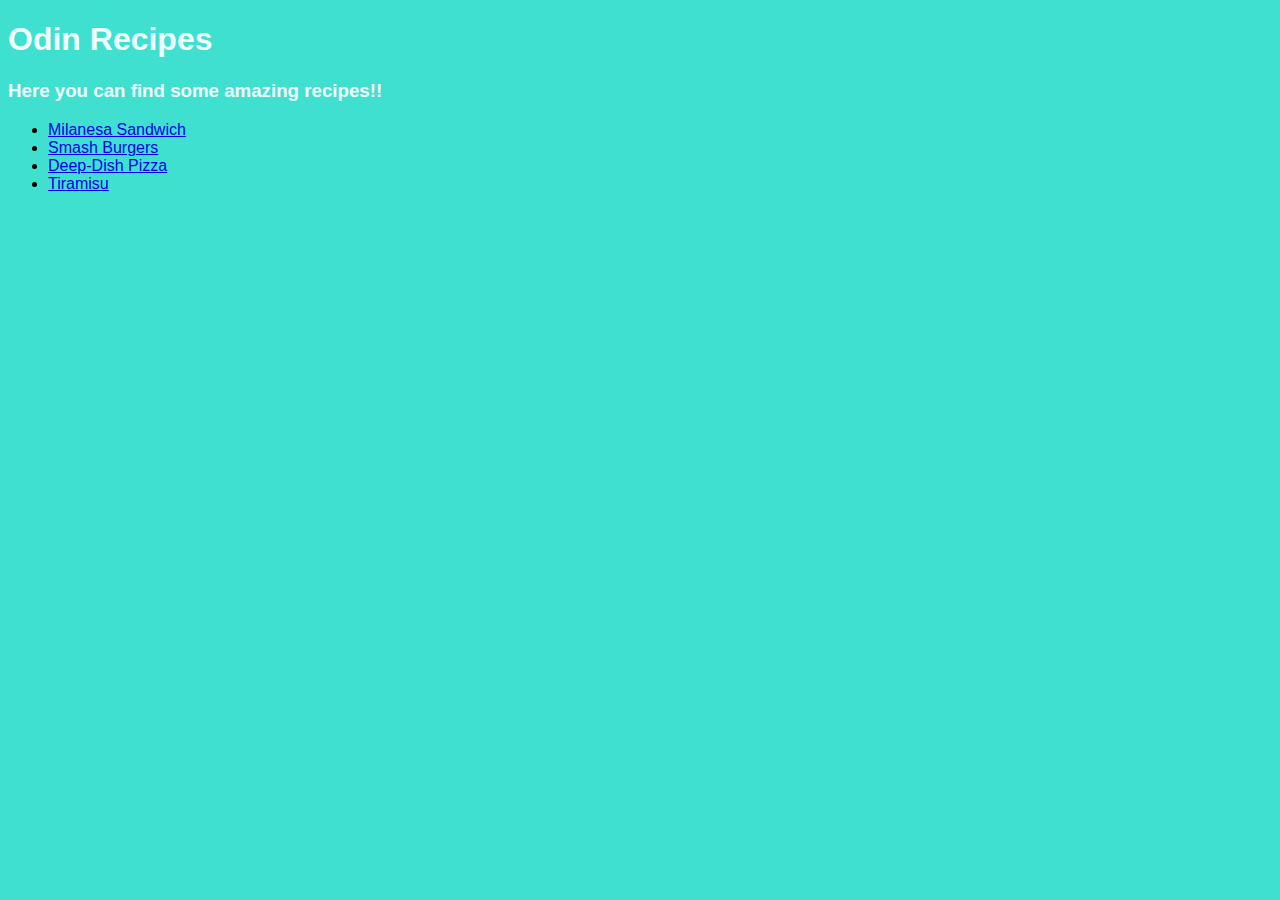
<file: index.html>
<!DOCTYPE html>
<html lang="en">
  <head>
    <meta charset="UTF-8" />
    <title>Recipes</title>
    <link rel="stylesheet" href="style.css" />
  </head>
  <body>
    <h1>Odin Recipes</h1>
    <h3>Here you can find some amazing recipes!!</h3>
    <ul>
      <li><a href="recipes/milanesa.html">Milanesa Sandwich</a></li>
      <li><a href="recipes/smashburgers.html">Smash Burgers</a></li>
      <li><a href="recipes/deepdishpizza.html">Deep-Dish Pizza</a></li>
      <li><a href="recipes/tiramisu.html">Tiramisu</a></li>
    </ul>
  </body>
</html>
</file>
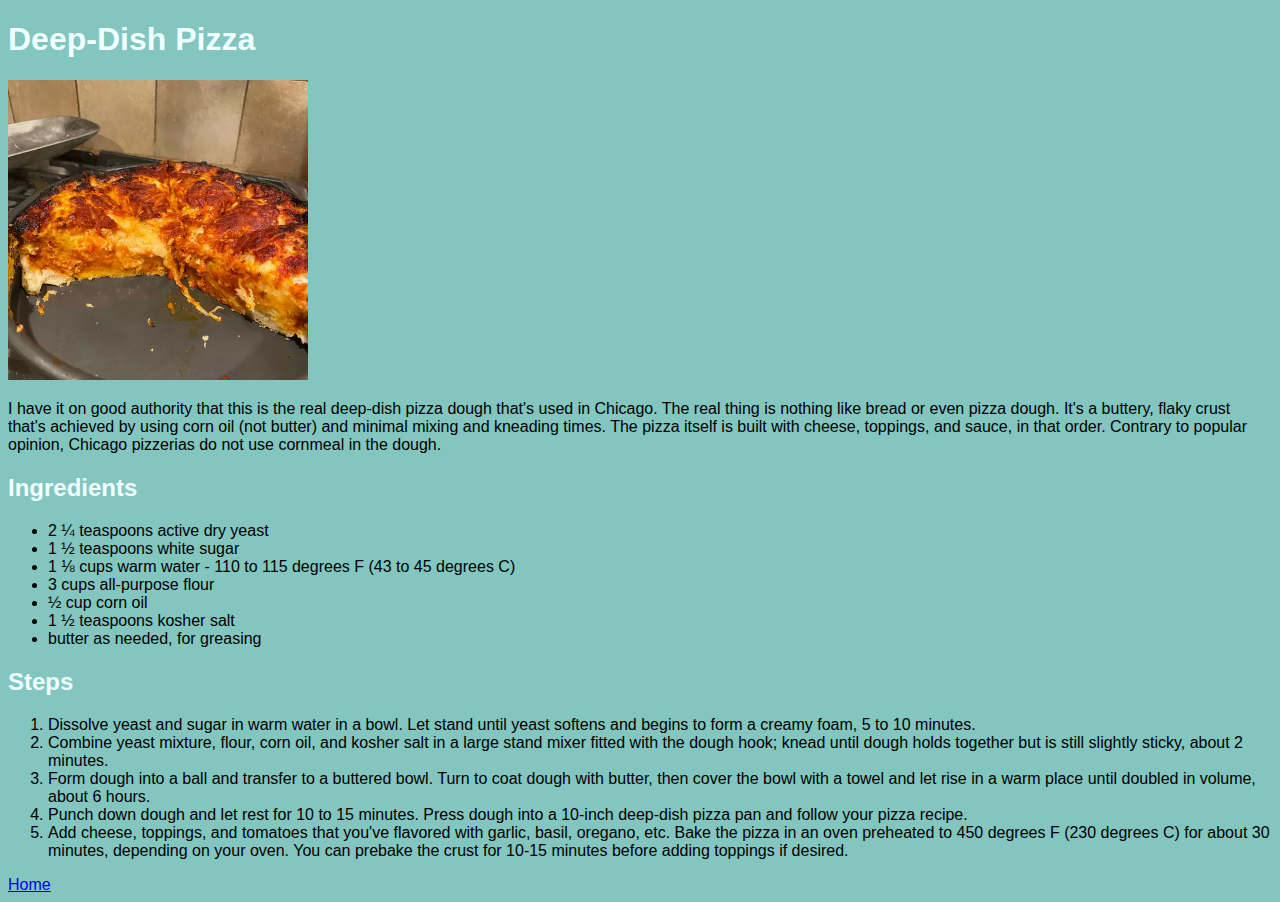
<file: recipes/deepdishpizza.html>
<!DOCTYPE html>
<html lang="en">
  <head>
    <meta charset="UTF-8" />
    <title>Pizza</title>
    <link rel="stylesheet" href="styles.css" />
  </head>
  <body>
    <h1>Deep-Dish Pizza</h1>
    <img
      src="../img/pizza.webp"
      alt=" Deep-Dish Pizza image"
      width="300"
      height="300"
    />
    <p>
      I have it on good authority that this is the real deep-dish pizza dough
      that's used in Chicago. The real thing is nothing like bread or even pizza
      dough. It's a buttery, flaky crust that's achieved by using corn oil (not
      butter) and minimal mixing and kneading times. The pizza itself is built
      with cheese, toppings, and sauce, in that order. Contrary to popular
      opinion, Chicago pizzerias do not use cornmeal in the dough.
    </p>
    <h2>Ingredients</h2>
    <ul>
      <li>2 ¼ teaspoons active dry yeast</li>
      <li>1 ½ teaspoons white sugar</li>
      <li>1 ⅛ cups warm water - 110 to 115 degrees F (43 to 45 degrees C)</li>
      <li>3 cups all-purpose flour</li>
      <li>½ cup corn oil</li>
      <li>1 ½ teaspoons kosher salt</li>
      <li>butter as needed, for greasing</li>
    </ul>
    <h2>Steps</h2>
    <p></p>
    <ol>
      <li>
        Dissolve yeast and sugar in warm water in a bowl. Let stand until yeast
        softens and begins to form a creamy foam, 5 to 10 minutes.
      </li>
      <li>
        Combine yeast mixture, flour, corn oil, and kosher salt in a large stand
        mixer fitted with the dough hook; knead until dough holds together but
        is still slightly sticky, about 2 minutes.
      </li>
      <li>
        Form dough into a ball and transfer to a buttered bowl. Turn to coat
        dough with butter, then cover the bowl with a towel and let rise in a
        warm place until doubled in volume, about 6 hours.
      </li>
      <li>
        Punch down dough and let rest for 10 to 15 minutes. Press dough into a
        10-inch deep-dish pizza pan and follow your pizza recipe.
      </li>
      <li>
        Add cheese, toppings, and tomatoes that you've flavored with garlic,
        basil, oregano, etc. Bake the pizza in an oven preheated to 450 degrees
        F (230 degrees C) for about 30 minutes, depending on your oven. You can
        prebake the crust for 10-15 minutes before adding toppings if desired.
      </li>
    </ol>
    <a href="../index.html">Home</a>
  </body>
</html>
</file>
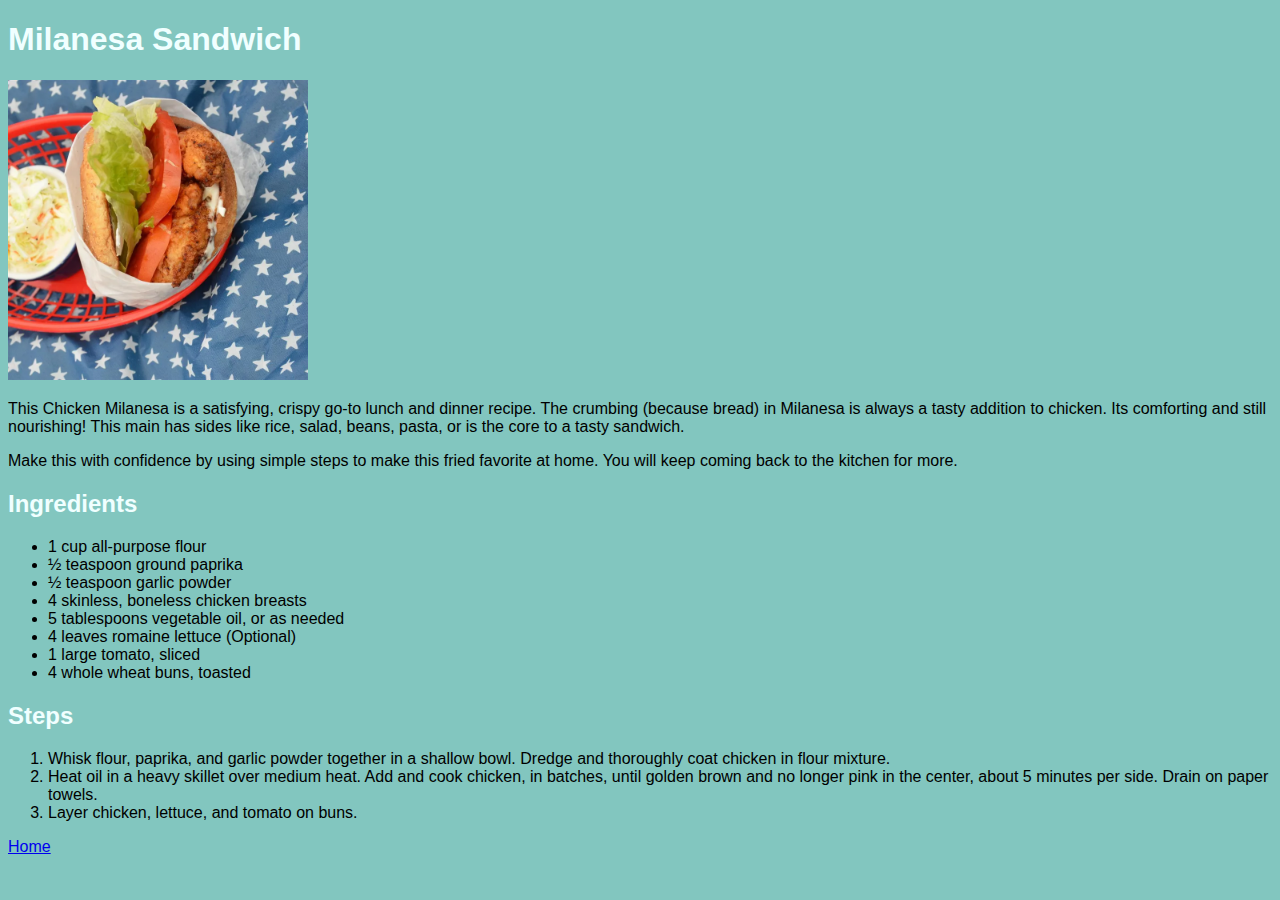
<file: recipes/milanesa.html>
<!DOCTYPE html>
<html lang="en">
  <head>
    <meta charset="UTF-8" />
    <title>Milanesa</title>
    <link rel="stylesheet" href="styles.css" />
  </head>
  <body>
    <h1>Milanesa Sandwich</h1>
    <img src="../img/milanesa.webp"
      alt="Milanesa Sandwich image"
      width="300"
      height="300"/>
    <p>This Chicken Milanesa is a satisfying, crispy go-to lunch and dinner
      recipe. The crumbing (because bread) in Milanesa is always a tasty
      addition to chicken. Its comforting and still nourishing! This main has
      sides like rice, salad, beans, pasta, or is the core to a tasty sandwich.</p>
    <p>Make this with confidence by using simple steps to make this fried
      favorite at home. You will keep coming back to the kitchen for more.</p>
        <h2>Ingredients</h2>
          <p>
            <ul>
              <li>1 cup all-purpose flour</li>
              <li>½ teaspoon ground paprika</li>
              <li>½ teaspoon garlic powder</li>
              <li>4 skinless, boneless chicken breasts</li>
              <li>5 tablespoons vegetable oil, or as needed</li>
              <li>4 leaves romaine lettuce (Optional)</li>
              <li>1 large tomato, sliced</li>
              <li>4 whole wheat buns, toasted</li>
            </ul>
          </p>
        <h2>Steps</h2>
          <p>
            <ol>
              <li>Whisk flour, paprika, and garlic powder together in a shallow bowl. Dredge and thoroughly coat chicken in flour mixture.</li>
              <li>Heat oil in a heavy skillet over medium heat. Add and cook chicken, in batches, until golden brown and no longer pink in the center, 
                about 5 minutes per side. Drain on paper towels.</li>
              <li>Layer chicken, lettuce, and tomato on buns.</li>
            </ol>
            <a href="../index.html">Home</a>
  </body>
</html>
</file>
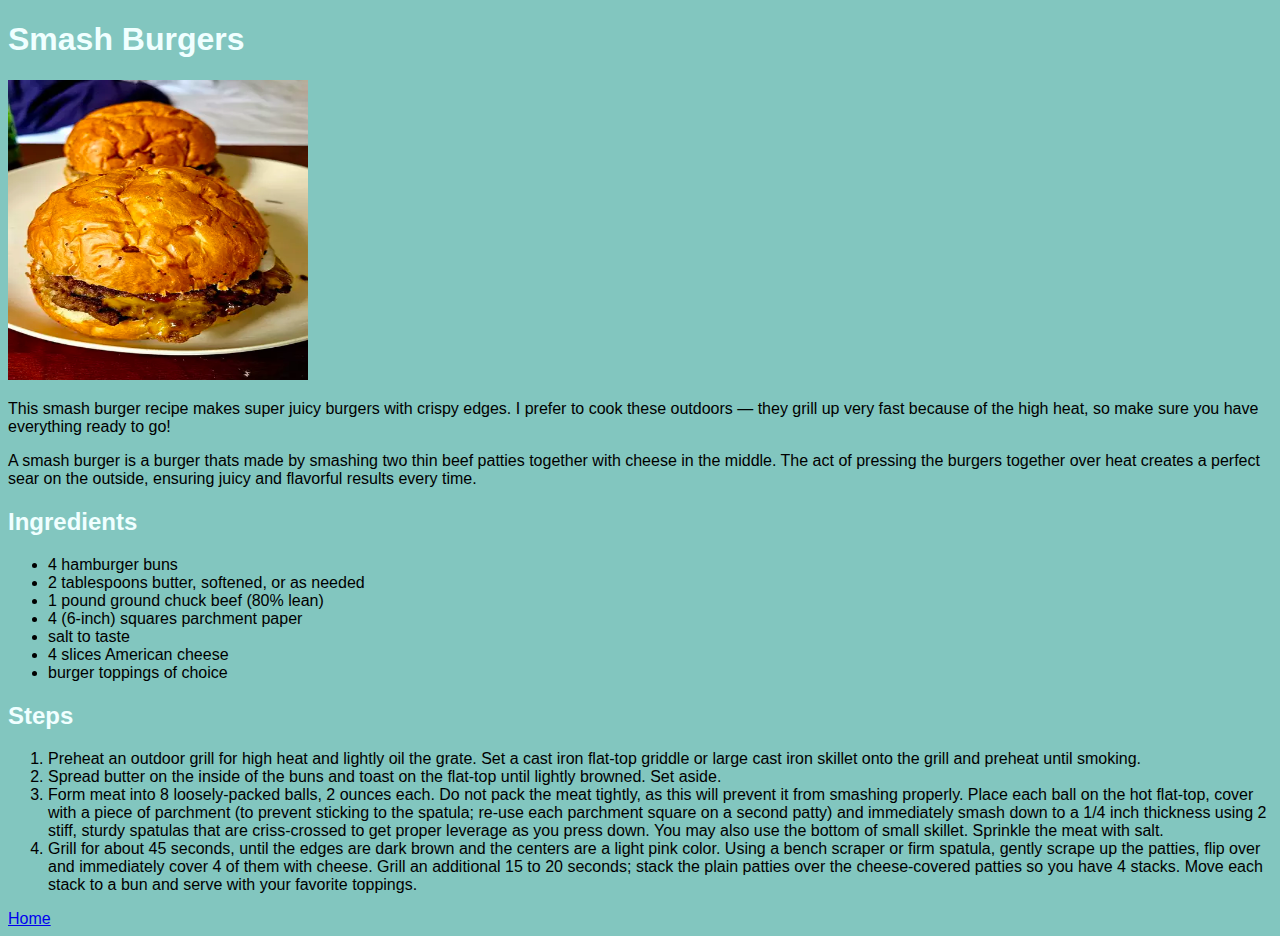
<file: recipes/smashburgers.html>
<!DOCTYPE html>
<html lang="en">
  <head>
    <meta charset="UTF-8" />
    <title>Burgers</title>
    <link rel="stylesheet" href="styles.css" />
  </head>
  <body>
    <h1>Smash Burgers</h1>
    <img
      src="../img/smash.webp"
      alt="Smash Burger image"
      width="300"
      height="300"
    />
    <p>
      This smash burger recipe makes super juicy burgers with crispy edges. I
      prefer to cook these outdoors — they grill up very fast because of the
      high heat, so make sure you have everything ready to go!
    </p>
    <p>
      A smash burger is a burger thats made by smashing two thin beef patties
      together with cheese in the middle. The act of pressing the burgers
      together over heat creates a perfect sear on the outside, ensuring juicy
      and flavorful results every time.
    </p>
    <h2>Ingredients</h2>
    <ul>
      <li>4 hamburger buns</li>
      <li>2 tablespoons butter, softened, or as needed</li>
      <li>1 pound ground chuck beef (80% lean)</li>
      <li>4 (6-inch) squares parchment paper</li>
      <li>salt to taste</li>
      <li>4 slices American cheese</li>
      <li>burger toppings of choice</li>
    </ul>
    <h2>Steps</h2>
    <p></p>
    <ol>
      <li>
        Preheat an outdoor grill for high heat and lightly oil the grate. Set a
        cast iron flat-top griddle or large cast iron skillet onto the grill and
        preheat until smoking.
      </li>
      <li>
        Spread butter on the inside of the buns and toast on the flat-top until
        lightly browned. Set aside.
      </li>
      <li>
        Form meat into 8 loosely-packed balls, 2 ounces each. Do not pack the
        meat tightly, as this will prevent it from smashing properly. Place each
        ball on the hot flat-top, cover with a piece of parchment (to prevent
        sticking to the spatula; re-use each parchment square on a second patty)
        and immediately smash down to a 1/4 inch thickness using 2 stiff, sturdy
        spatulas that are criss-crossed to get proper leverage as you press
        down. You may also use the bottom of small skillet. Sprinkle the meat
        with salt.
      </li>
      <li>
        Grill for about 45 seconds, until the edges are dark brown and the
        centers are a light pink color. Using a bench scraper or firm spatula,
        gently scrape up the patties, flip over and immediately cover 4 of them
        with cheese. Grill an additional 15 to 20 seconds; stack the plain
        patties over the cheese-covered patties so you have 4 stacks. Move each
        stack to a bun and serve with your favorite toppings.
      </li>
    </ol>
    <a href="../index.html">Home</a>
  </body>
</html>
</file>
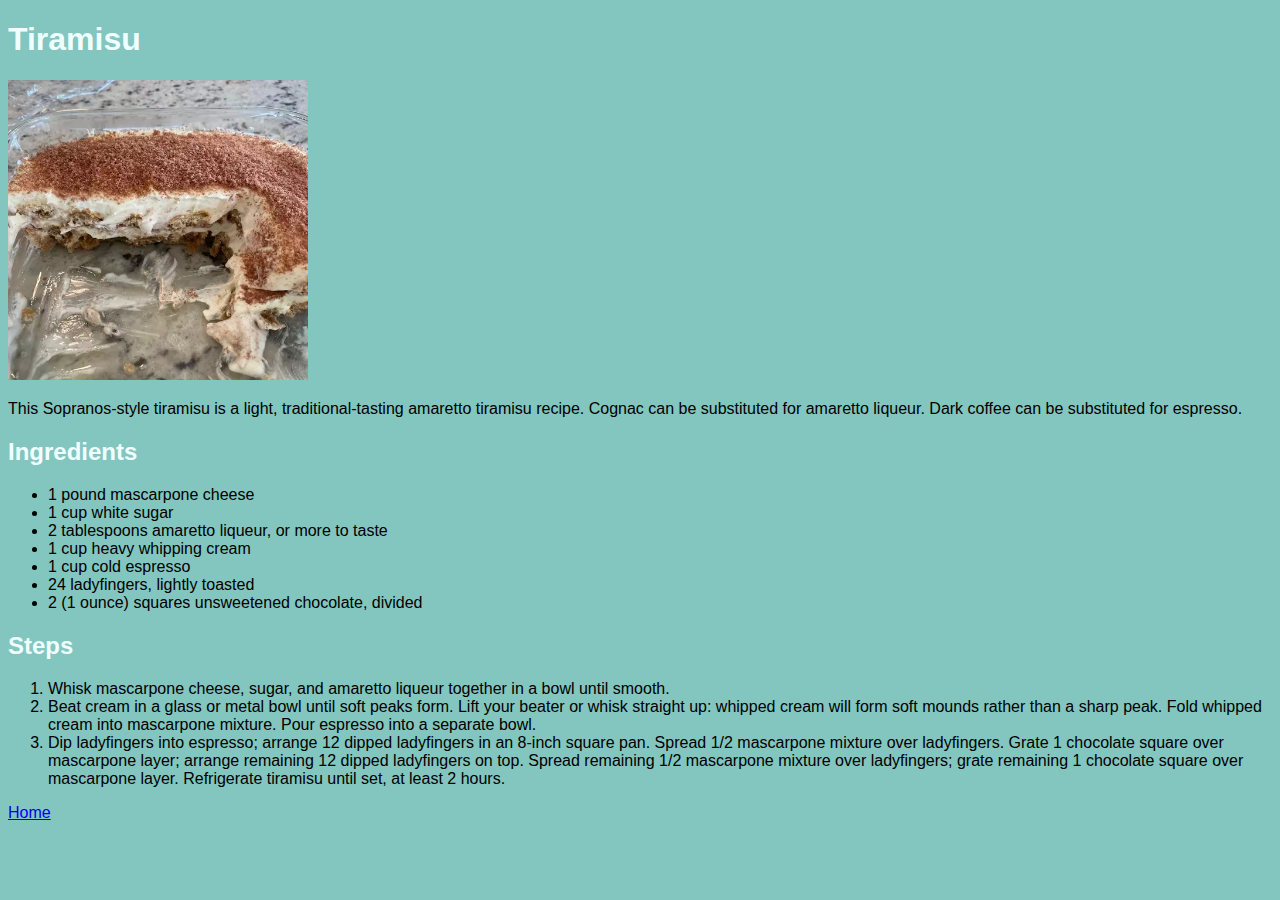
<file: recipes/tiramisu.html>
<!DOCTYPE html>
<html lang="en">
  <head>
    <meta charset="UTF-8" />
    <title>Tiramisu</title>
    <link rel="stylesheet" href="styles.css" />
  </head>
  <body>
    <h1>Tiramisu</h1>
    <img
      src="../img/tiramisu.webp"
      alt=" Tiramisu image"
      width="300"
      height="300"
    />
    <p>
      This Sopranos-style tiramisu is a light, traditional-tasting amaretto
      tiramisu recipe. Cognac can be substituted for amaretto liqueur. Dark
      coffee can be substituted for espresso.
    </p>
    <h2>Ingredients</h2>
    <ul>
      <li>1 pound mascarpone cheese</li>
      <li>1 cup white sugar</li>
      <li>2 tablespoons amaretto liqueur, or more to taste</li>
      <li>1 cup heavy whipping cream</li>
      <li>1 cup cold espresso</li>
      <li>24 ladyfingers, lightly toasted</li>
      <li>2 (1 ounce) squares unsweetened chocolate, divided</li>
    </ul>
    <h2>Steps</h2>
    <p></p>
    <ol>
      <li>
        Whisk mascarpone cheese, sugar, and amaretto liqueur together in a bowl
        until smooth.
      </li>
      <li>
        Beat cream in a glass or metal bowl until soft peaks form. Lift your
        beater or whisk straight up: whipped cream will form soft mounds rather
        than a sharp peak. Fold whipped cream into mascarpone mixture. Pour
        espresso into a separate bowl.
      </li>
      <li>
        Dip ladyfingers into espresso; arrange 12 dipped ladyfingers in an
        8-inch square pan. Spread 1/2 mascarpone mixture over ladyfingers. Grate
        1 chocolate square over mascarpone layer; arrange remaining 12 dipped
        ladyfingers on top. Spread remaining 1/2 mascarpone mixture over
        ladyfingers; grate remaining 1 chocolate square over mascarpone layer.
        Refrigerate tiramisu until set, at least 2 hours.
      </li>
    </ol>
    <a href="../index.html">Home</a>
  </body>
</html>
</file>
<file: style.css>
body {
  font-family: Verdana, Tahoma, sans-serif;
  background-color: turquoise;
}
h1,
h3 {
  font-weight: 800;
  color: azure;
}
</file>
<file: recipes/styles.css>
body {
  font-family: Verdana, Tahoma, sans-serif;
  background-color: rgba(17, 146, 133, 0.527);
}
h1,
h2 {
  color: azure;
  font-weight: 800;
}
</file>
